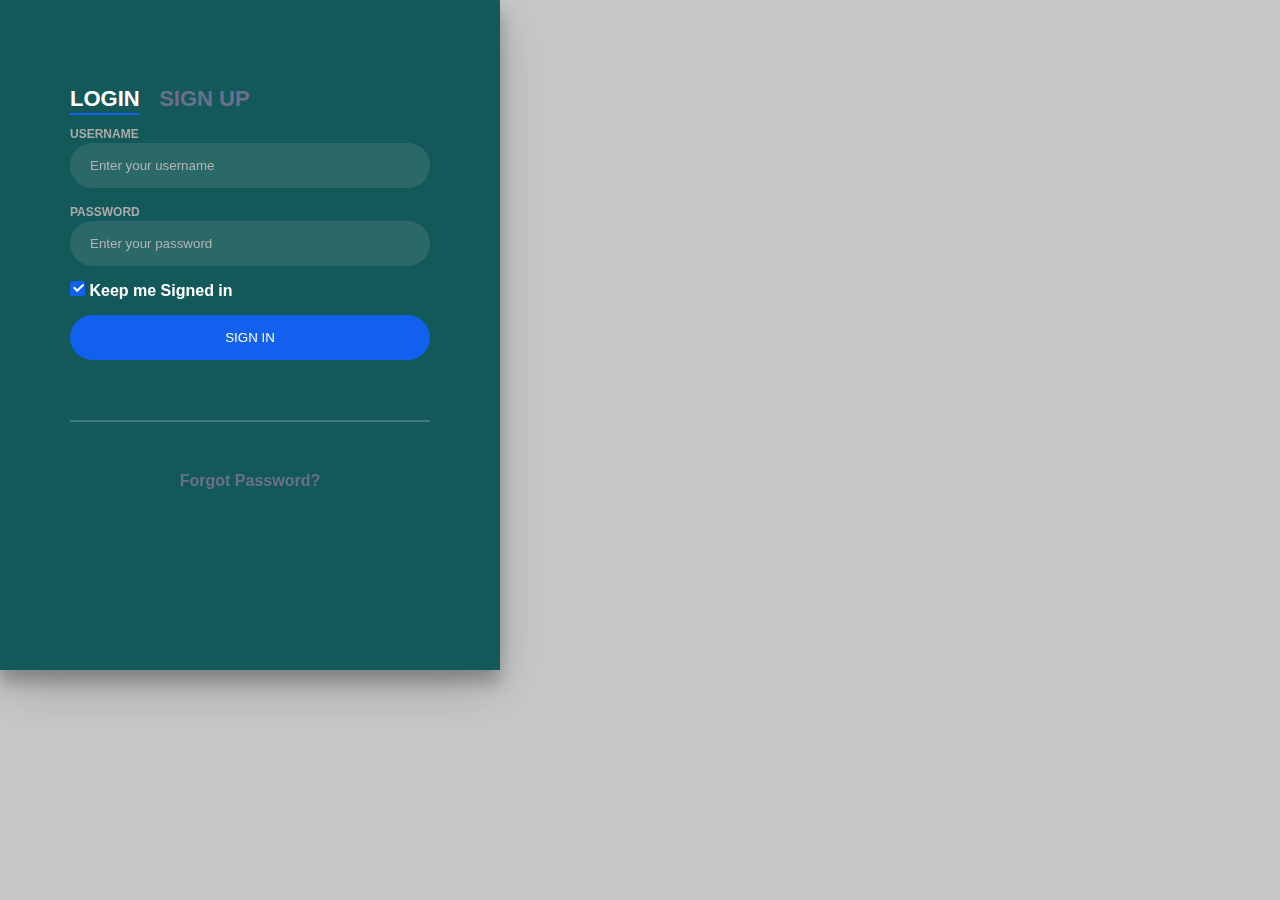
<file: src/main/resources/templates/loginindex.html>
<!DOCTYPE html>

<html lang="en">

<head>
    <meta charset="UTF-8">
    <title>Title</title>

    <style>
        body {
            margin: 0 auto;
            color: #6a6f8c;
            background: #c8c8c8;
            font: 600 16px/18px 'Open Sans', sans-serif;
        }

        .login-box {
            width: 100%;
            margin: auto;
            max-width: 525px;
            min-height: 670px;
            position: relative;
            background: url(https://images.unsplash.com/photo-1507208773393-40d9fc670acf?ixlib=rb-1.2.1&ixid=eyJhcHBfaWQiOjEyMDd9&auto=format&fit=crop&w=1268&q=80) no-repeat center;
            box-shadow: 0 12px 15px 0 rgba(0, 0, 0, .24), 0 17px 50px 0 rgba(0, 0, 0, .19);
        }

        .login-snip {
            width: 100%;
            height: 100%;
            position: absolute;
            padding: 90px 70px 50px 70px;
            background: rgba(0, 77, 77, .9);
        }

        .login-snip .login,
        .login-snip .sign-up-form {
            top: 0;
            left: 0;
            right: 0;
            bottom: 0;
            position: absolute;
            transform: rotateY(180deg);
            backface-visibility: hidden;
            transition: all .4s linear;
        }

        .login-snip .sign-in,
        .login-snip .sign-up,
        .login-space .group .check {
            display: none;
        }

        .login-snip .tab,
        .login-space .group .label,
        .login-space .group .button {
            text-transform: uppercase;
        }

        .login-snip .tab {
            font-size: 22px;
            margin-right: 15px;
            padding-bottom: 5px;
            margin: 0 15px 10px 0;
            display: inline-block;
            border-bottom: 2px solid transparent;
        }

        .login-snip .sign-in:checked+.tab,
        .login-snip .sign-up:checked+.tab {
            color: #fff;
            border-color: #1161ee;
        }

        .login-space {
            min-height: 345px;
            position: relative;
            perspective: 1000px;
            transform-style: preserve-3d;
        }

        .login-space .group {
            margin-bottom: 15px;
        }

        .login-space .group .label,
        .login-space .group .input,
        .login-space .group .button {
            width: 100%;
            color: #fff;
            display: block;
        }

        .login-space .group .input,
        .login-space .group .button {
            border: none;
            padding: 15px 20px;
            border-radius: 25px;
            background: rgba(255, 255, 255, .1);
        }

        .login-space .group input[data-type="password"] {
            text-security: circle;
            -webkit-text-security: circle;
        }

        .login-space .group .label {
            color: #aaa;
            font-size: 12px;
        }

        .login-space .group .button {
            background: #1161ee;
        }

        .login-space .group label .icon {
            width: 15px;
            height: 15px;
            border-radius: 2px;
            position: relative;
            display: inline-block;
            background: rgba(255, 255, 255, .1);
        }

        .login-space .group label .icon:before,
        .login-space .group label .icon:after {
            content: '';
            width: 10px;
            height: 2px;
            background: #fff;
            position: absolute;
            transition: all .2s ease-in-out 0s;
        }

        .login-space .group label .icon:before {
            left: 3px;
            width: 5px;
            bottom: 6px;
            transform: scale(0) rotate(0);
        }

        .login-space .group label .icon:after {
            top: 6px;
            right: 0;
            transform: scale(0) rotate(0);
        }

        .login-space .group .check:checked+label {
            color: #fff;
        }

        .login-space .group .check:checked+label .icon {
            background: #1161ee;
        }

        .login-space .group .check:checked+label .icon:before {
            transform: scale(1) rotate(45deg);
        }

        .login-space .group .check:checked+label .icon:after {
            transform: scale(1) rotate(-45deg);
        }

        .login-snip .sign-in:checked+.tab+.sign-up+.tab+.login-space .login {
            transform: rotate(0);
        }

        .login-snip .sign-up:checked+.tab+.login-space .sign-up-form {
            transform: rotate(0);
        }

        *,
        :after,
        :before {
            box-sizing: border-box
        }

        .clearfix:after,
        .clearfix:before {
            content: '';
            display: table
        }

        .clearfix:after {
            clear: both;
            display: block
        }

        a {
            color: inherit;
            text-decoration: none
        }


        .hr {
            height: 2px;
            margin: 60px 0 50px 0;
            background: rgba(255, 255, 255, .2);
        }

        .foot {
            text-align: center;
        }

        .card {
            width: 500px;
            left: 100px;
        }

        ::placeholder {
            color: #b3b3b3;
        }
    </style>

</head>

<body>
    <div class="row">
        <div class="col-md-6 mx-auto p-0">
            <div class="card">
                <div class="login-box">
                    <div class="login-snip">
                        <input id="tab-1" type="radio" name="tab" class="sign-in" checked><label for="tab-1"
                            class="tab">Login</label>
                        <input id="tab-2" type="radio" name="tab" class="sign-up"><label for="tab-2" class="tab">Sign
                            Up</label>
                        <div class="login-space">
                            <div class="login">
                                <div class="group">
                                    <label for="user" class="label">Username</label>
                                    <input id="user" type="text" class="input" placeholder="Enter your username">
                                </div>
                                <div class="group">
                                    <label for="pass" class="label">Password</label>
                                    <input id="pass" type="password" class="input" data-type="password"
                                        placeholder="Enter your password">
                                </div>
                                <div class="group">
                                    <input id="check" type="checkbox" class="check" checked>
                                    <label for="check"><span class="icon"></span> Keep me Signed in</label>
                                </div>
                                <div class="group">
                                    <input type="submit" class="button" value="Sign In">
                                </div>
                                <div class="hr"></div>
                                <div class="foot">
                                    <a href="#">Forgot Password?</a>
                                </div>
                            </div>
                            <div class="sign-up-form">
                                <div class="group">
                                    <label for="user" class="label">Username</label>
                                    <input id="user" type="text" class="input" placeholder="Create your Username">
                                </div>
                                <div class="group">
                                    <label for="pass" class="label">Password</label>
                                    <input id="pass" type="password" class="input" data-type="password"
                                        placeholder="Create your password">
                                </div>
                                <div class="group">
                                    <label for="pass" class="label">Repeat Password</label>
                                    <input id="pass" type="password" class="input" data-type="password"
                                        placeholder="Repeat your password">
                                </div>
                                <div class="group">
                                    <label for="pass" class="label">Email Address</label>
                                    <input id="pass" type="text" class="input" placeholder="Enter your email address">
                                </div>
                                <div class="group">
                                    <input type="submit" class="button" value="Sign Up">
                                </div>
                                <div class="hr"></div>
                                <div class="foot">
                                    <label for="tab-1">Already Member?</label>
                                </div>
                            </div>
                        </div>
                    </div>
                </div>
            </div>
        </div>
    </div>

</body>

</html>
</file>
